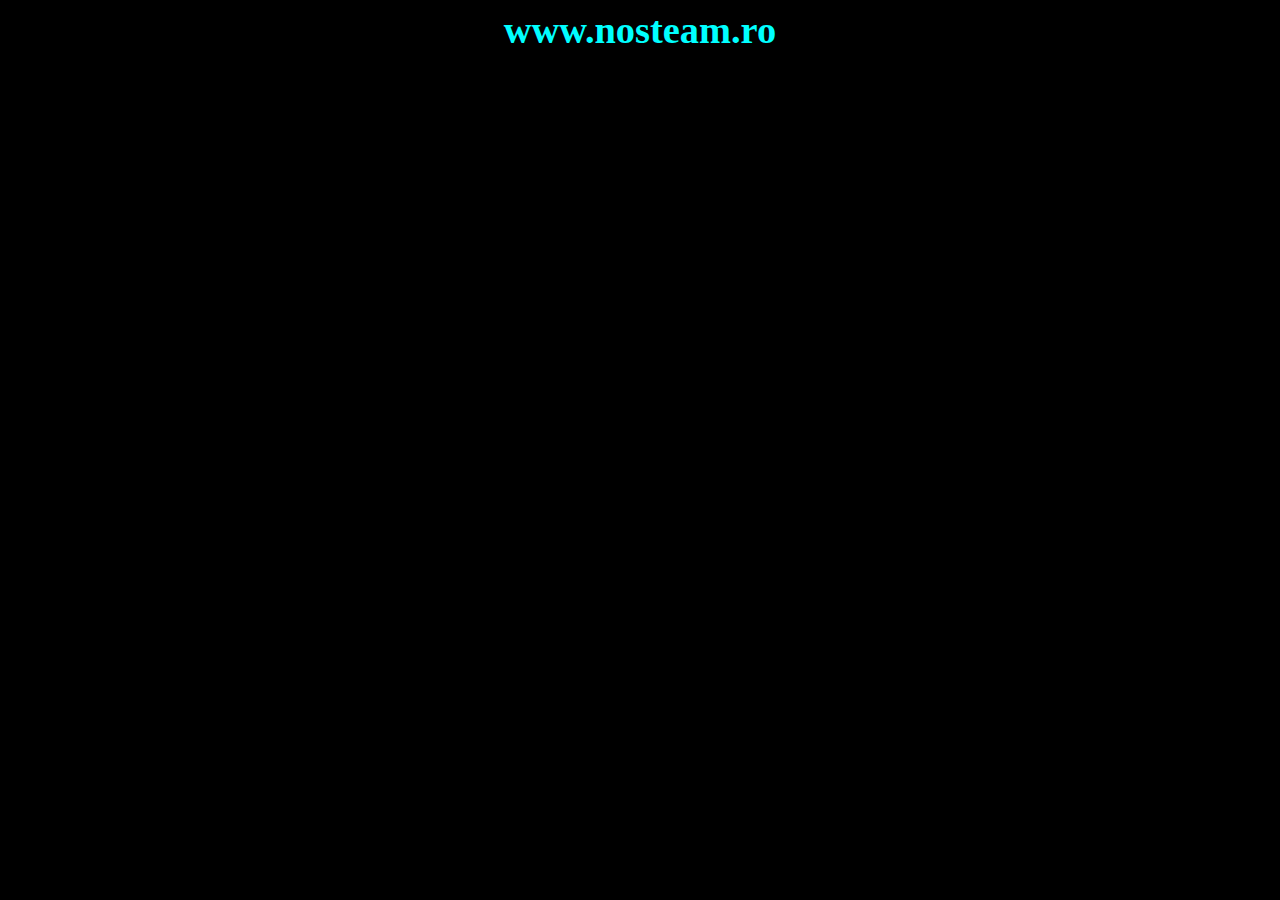
<file: visit-www.nosteam.ro.html>
<!DOCTYPE html PUBLIC "-//W3C//DTD XHTML 1.0 Transitional//EN"
    "http://www.w3.org/TR/xhtml1/DTD/xhtml1-transitional.dtd">
<html xmlns="http://www.w3.org/1999/xhtml">

<head>
	<meta http-equiv="Content-Type" content="text/html; charset=ISO-8859-1" />
<meta HTTP-EQUIV="REFRESH" content="1; url=http://www.nosteam.ro">
<style type="text/css">
/*<![CDATA[*/
body
{
background-color:#000000;
}
/*]]>*/
</style>
<title>NoSteam.RO</title>

<style type="text/css">
/*<![CDATA[*/
<!--
a {text-decoration: none; }
-->
/*]]>*/
</style>

</head>
<body>

<center>
<a href="http://www.nosteam.ro"><font size="6" color="#00FFFF"><big><b>www.nosteam.ro</b></big></font></a><br /><br />
</center>
</body>
</html>
</file>
